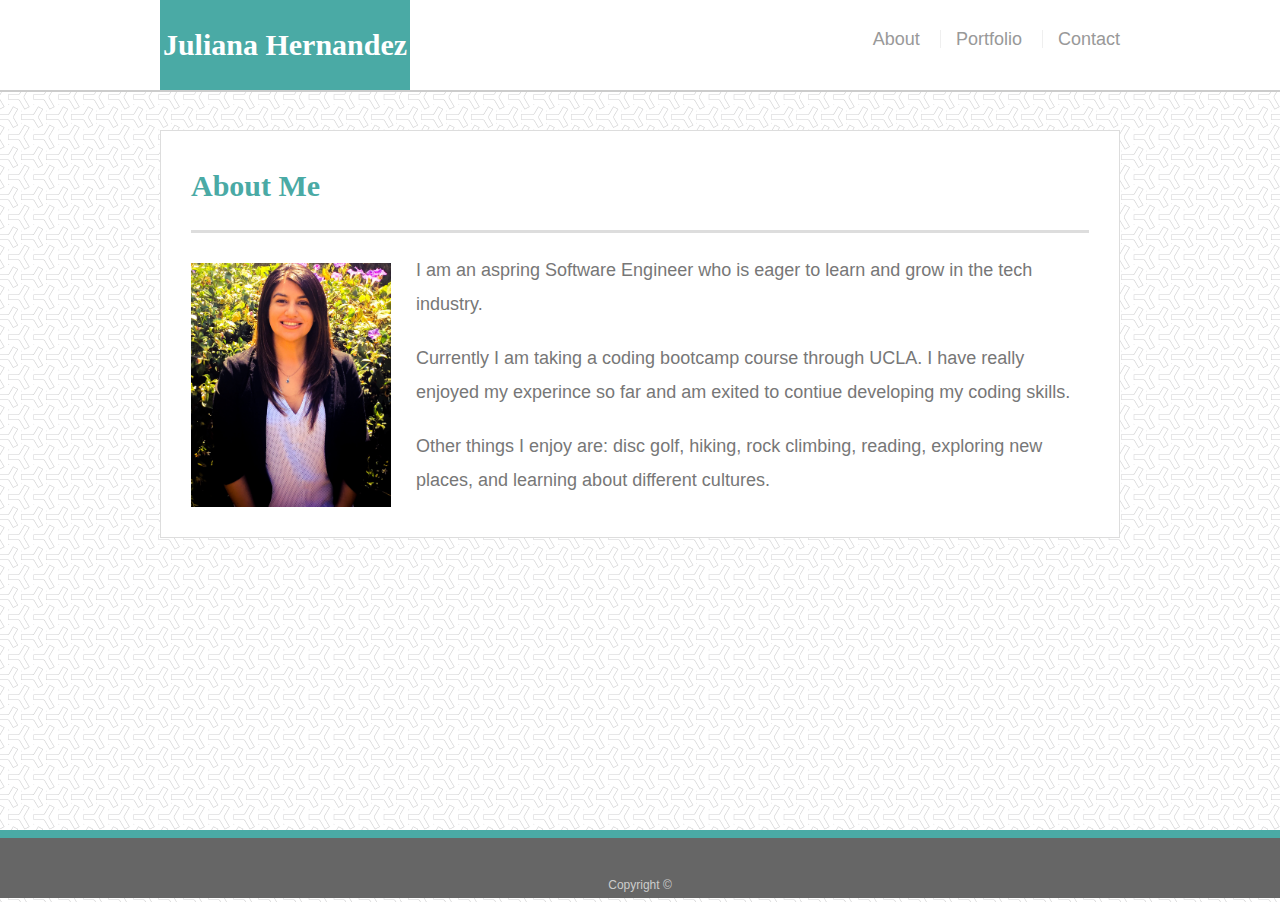
<file: index.html>
<!DOCTYPE html>
<html lang="en">

<head>
    <meta charset="UTF-8">
    <meta name="viewport" content="width=device-width, initial-scale=1.0">
    <link rel="stylesheet" href="./assets/css/rest.css">
    <link rel="stylesheet" href="./assets/css/style.css">
    <title>JTH Porfolio</title>
</head>

<body>
    <header id="masthead">
        <div class="container">
         <a href="index.html" id="myName">Juliana Hernandez</a>
         <nav id="links">
            <a href="index.html">About</a>
            <a href="portfolio.html">Portfolio</a>
            <a href="contact.html">Contact</a>
         </nav>
        </div>
    </header>  

    <div id="main-container" class="container">
        <section class="main-section">
          <h1>About Me</h1>
    
          <img src="assets/images/JTH.jpg" class="auth-image" alt="Juliana Hernandez">
    
          <p>I am an aspring Software Engineer who is eager to learn and grow in the tech industry.</p>
    
          <p>Currently I am taking a coding bootcamp course through UCLA. I have really enjoyed my experince so far and am exited to contiue developing my coding skills.</p>
    
          <p>Other things I enjoy are: disc golf, hiking, rock climbing, reading, exploring new places, and learning about different cultures.</p>

        </section>

    </div>

    <footer>
        <div class="container">     
            Copyright &copy;
        </div>
    </footer>
    
</body>
</html>
</file>
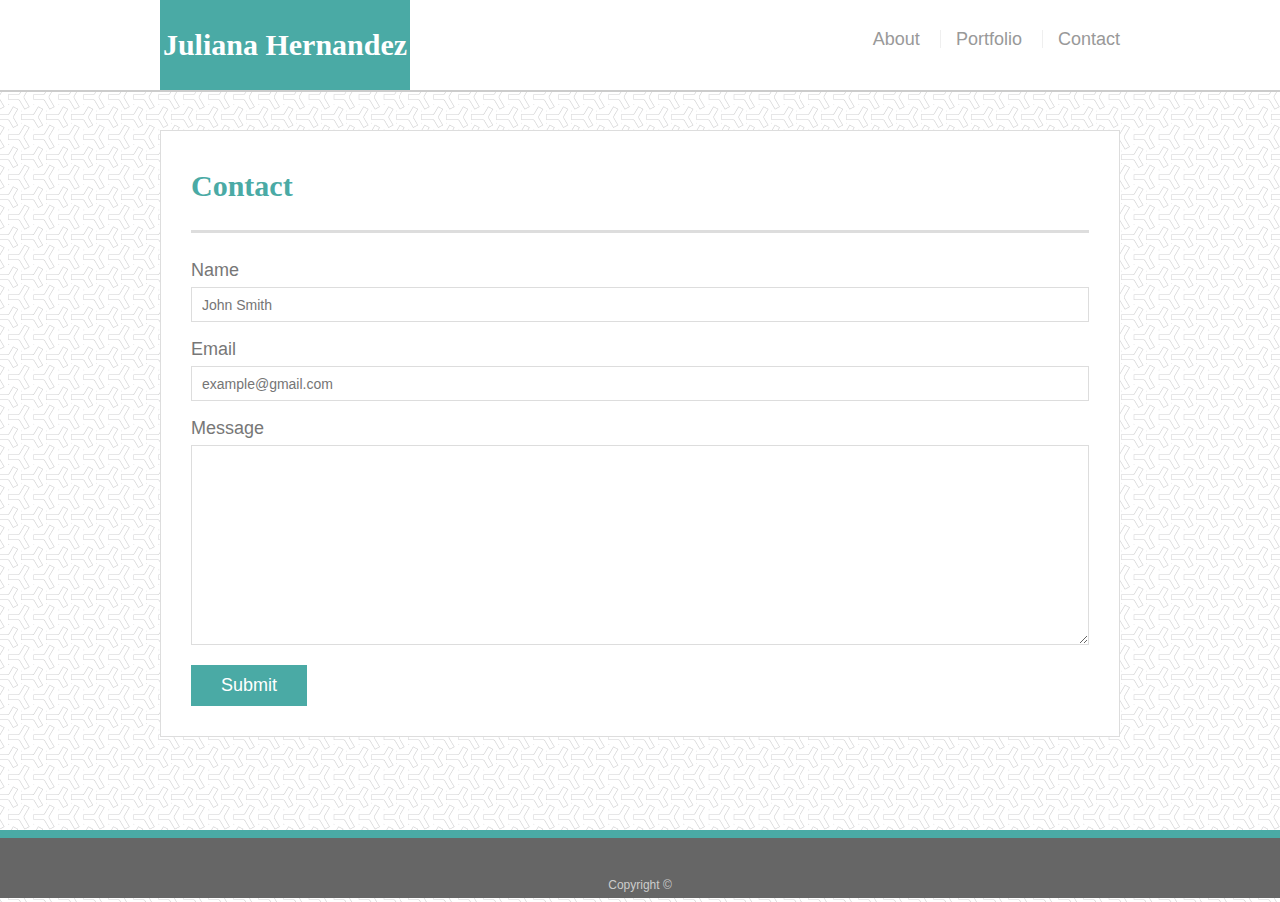
<file: contact.html>
<!DOCTYPE html>
<html lang="en">

<head>
    <meta charset="UTF-8">
    <meta name="viewport" content="width=device-width, initial-scale=1.0">
    <link rel="stylesheet" href="./assets/css/rest.css">
    <link rel="stylesheet" href="./assets/css/style.css">
    <title>Contact</title>
</head>

<body>
    <header id="masthead">
        <div class="container">
          <a href="index.html" id="myName">Juliana Hernandez</a>
          <nav id="links">
             <a href="index.html">About</a>
             <a href="portfolio.html">Portfolio</a>
             <a href="contact.html">Contact</a>
          </nav>
        </div>
    </header>  

    <div id="main-container" class="container">
        <section class="main-section">
          <h1>Contact</h1>

          <form id="contact-form">
            <ul>
              <li>
                <label for="name">Name</label>
                <input type="text" id="name" name="name" placeholder="John Smith" required="required">
              </li>
              <li>
                <label for="email">Email</label>
                <input type="email" id="email" name="email" placeholder="example@gmail.com" required="required">
              </li>
              <li>
                <label for="message">Message</label>
                <textarea id="message" name="message" required="required"></textarea>
              </li>
            </ul>
            <input type="submit">
          </form>

        </section>

    </div>

    <footer>
        <div class="container">     
            Copyright &copy;
        </div>
    </footer>
    
</body>
</html>
</file>
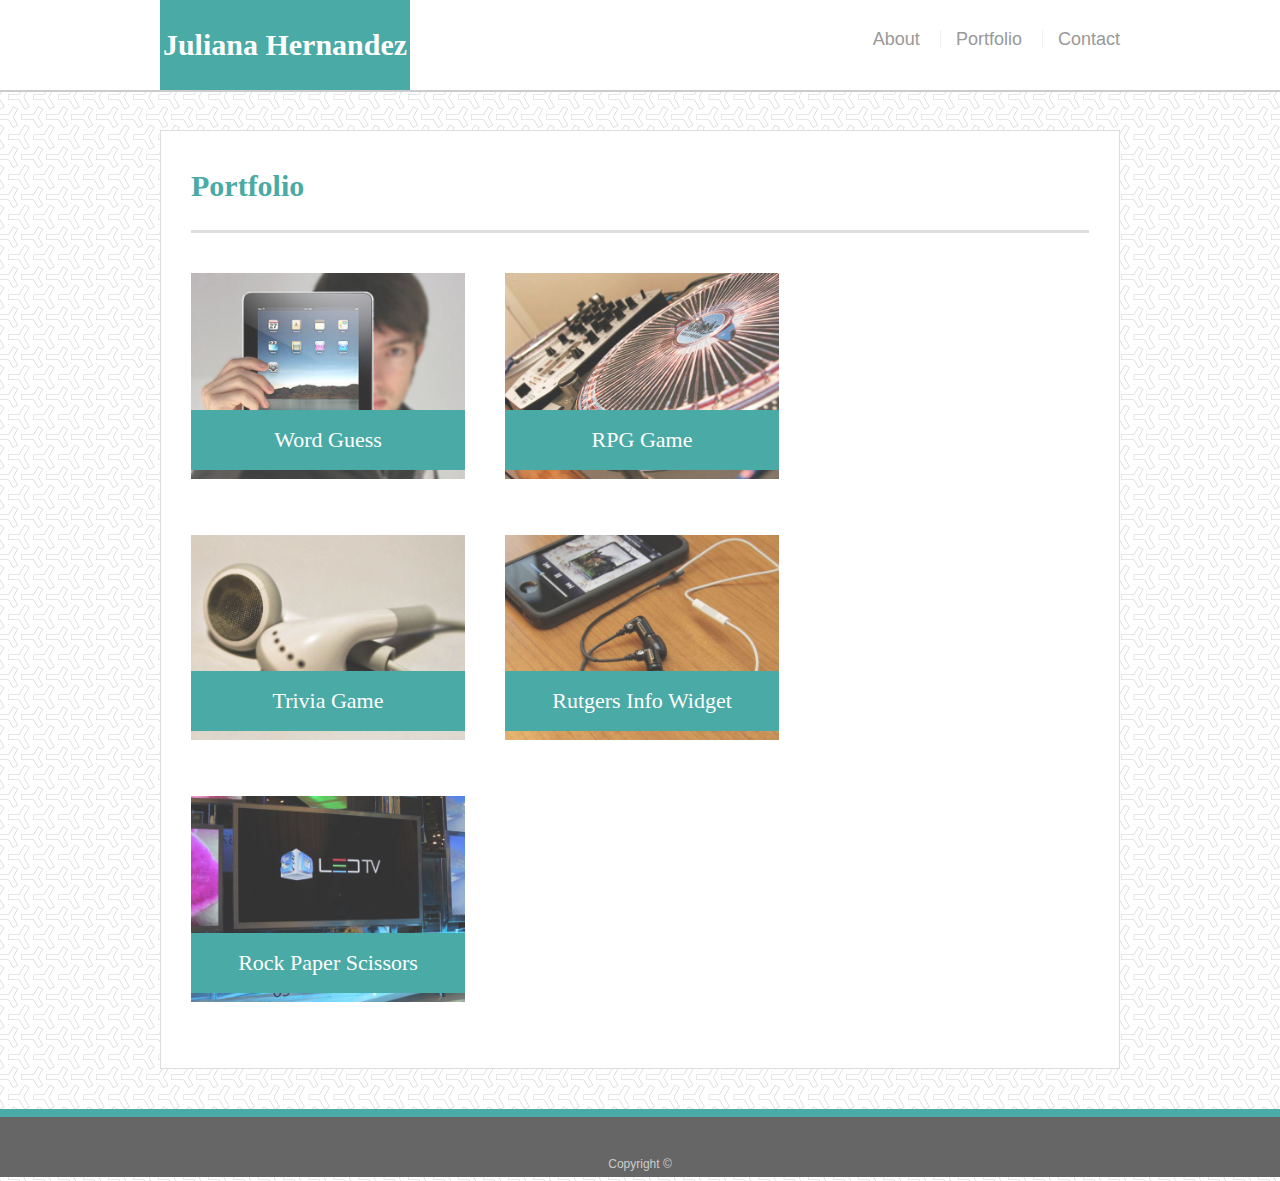
<file: portfolio.html>
<!DOCTYPE html>
<html lang="en">

<head>
    <meta charset="UTF-8">
    <meta name="viewport" content="width=device-width, initial-scale=1.0">
    <link rel="stylesheet" href="./assets/css/rest.css">
    <link rel="stylesheet" href="./assets/css/style.css">
    <title>JTH Porfolio</title>
</head>

<body>
    <header id="masthead">
        <div class="container">
          <a href="index.html" id="myName">Juliana Hernandez</a>
          <nav id="links">
             <a href="index.html">About</a>
             <a href="portfolio.html">Portfolio</a>
             <a href="contact.html">Contact</a>
          </nav>
        </div>
    </header>  

    <div id="main-container" class="container">
        <section class="main-section">
            <h1>Portfolio</h1>

            <div class="work">
              <img src="assets/images/technics-q-c-640-480-1.jpg" alt="Word Guess">
      
              <h3>Word Guess</h3>
            </div>
            <div class="work">
              <img src="assets/images/technics-q-c-640-480-2.jpg" alt="RPG Game">
      
              <h3>RPG Game</h3>
            </div>
            <div class="work">
              <img src="assets/images/technics-q-c-640-480-5.jpg" alt="Trivia Game">
      
              <h3>Trivia Game</h3>
            </div>
            <div class="work">
              <img src="assets/images/technics-q-c-640-480-7.jpg" alt="Rutgers Info Widget">
      
              <h3>Rutgers Info Widget</h3>
            </div>
            <div class="work">
              <img src="assets/images/technics-q-c-640-480-9.jpg" alt="Rock Paper Scissors">
      
              <h3>Rock Paper Scissors</h3>
            </div>
      
        </section>

    </div>

    <footer>
        <div class="container">     
            Copyright &copy;
        </div>
    </footer>
    
</body>
</html>
</file>
<file: assets/css/style.css>
* {
    padding: 0;
    margin: 0;
}

body {
    font-family: Arial, "Helvetica Neue", Helvetica, sans-serif;
    font-size: 18px;
    line-height: 34px;
    color: #777777;
    background-image: url("../images/bgimage.jpg");
  }
  
  * {
    box-sizing: border-box;
  }

  .container {
    width: 100%;
    max-width: 960px;
    margin: 0 auto;
    clear: both;
  }
  
  h1,
  h2,
  h3,
  p {
    margin-bottom: 20px;
  }
  
  p:last-child {
    margin-bottom: 0;
  }
  
  h1,
  h2,
  h3 {
    font-family: Georgia, Times, "Times New Roman", serif;
    font-weight: 700;
    color: #4aaaa5;
  }
  
  h1 {
    padding-bottom: 20px;
    font-size: 30px;
    line-height: 49px;
    border-bottom: 3px solid #dddddd;
  }
  
  h2,
  h3 {
    font-size: 22px;
  }
 
  /*header*/

  #masthead {
    position: fixed;
    z-index: 99;
    width: 100%;
    margin: 0 0 20px;
    overflow: auto;
    color: #ffffff;
    background: #ffffff;
    border-bottom: 2px solid #cccccc;
  }

#myName {
  float: left;
  width: 250px;
  height: 90px;
  font-family: Georgia, Times, "Times New Roman", serif;
  font-size: 30px;
  font-weight: 700;
  line-height: 90px;
  color: #ffffff;
  text-align: center;
  text-decoration: none;
  background: #4aaaa5;
}

nav {
    float: right;
    margin-top: 22px;
}
  
nav a {
    display: inline-block;
    padding-left: 15px;
    margin-left: 15px;
    line-height: 18px;
    color: #999;
    text-decoration: none;
    border-left: 1px solid #efefef;
}
  
nav a:first-child {
    border-left: 0 none;
}
    
    /* footer */

footer {
    padding: 30px 0;
    clear: both;
    font-size: 12px;
    color: #ffffff;
    color: #cccccc;
    text-align: center;
    background: #666666;
    border-top: 8px solid #4aaaa5;
    height: 50px;
}
  
h3, h2 {
    padding-bottom: 20px;
    margin-bottom: 15px;
    line-height: 22px;
    border-bottom: 2px solid #eeeeee;
}

#mainContent{
    min-height: 90vh;
}
 
/* main */

#main-container {
    padding-top: 130px;
    min-height: calc(100vh - 70px);
}
  
.main-section {
    float: left;
    width: 100%;
    max-width: 960px;
    padding: 30px;
    margin: 0 0 40px;
    background: #ffffff;
    border: 1px solid #dddddd;
}

button {
    margin-top: 80px;
    margin-right: 10px;
    background-color: #666666;
    color: #ffffff;
    padding-right: 5px;
    padding-left: 5px;
    text-align: center;
}
    
 /* portfolio page */
.work {
    position: relative;
    float: left;
    width: 274px;
    margin: 20px 0 25px;
    overflow: auto;
}
  
.work:nth-child(even) {
    margin-right: 40px;
}
  
.work img {
    width: 100%;
    border: 0 none;
    opacity: 0.8;
}
  
.work h3 {
    position: absolute;
    bottom: 20px;
    width: 100%;
    padding: 15px;
    margin-bottom: 0;
    font-weight: 300;
    line-height: 30px;
    color: #ffffff;
    text-align: center;
    background: #4aaaa5;
    border-bottom: 0;
}
  
.auth-image {
    float: left;
    width: 200px;
    height: auto;
    margin-top: 10px;
    margin-right: 25px;
}

/* contact page */

#contact-form ul {
    margin-bottom: 20px;
  
}
  
  
#contact-form li {
    margin-bottom: 10px;
  
}
  
  
label,
input[type=text],
input[type=email],
textarea {
    display: block;
    width: 100%;  
}
  
input[type=text],
input[type=email],
textarea {
    height: 35px;
    padding: 0 10px;
    font-size: 14px;
    border: 1px solid #dddddd;
}
  
textarea {
    height: 200px;
}
  
input[type=submit] {
    padding: 10px 30px;
    font-size: 18px;
    color: #ffffff;
    cursor: pointer;
    background: #4aaaa5;
    border: 0 none;
}

@media screen and (max-width: 980px) {
    .main-section {
        width: 70%;
        min-width: 70%px;
        margin-left: 40px;
    }
    #links {
        width: 40%;
    }

    #myName {
        width: 35%;
        margin-left: 30px;
}

@media screen and (max-width: 768px) {
    .main-section {
       width: 55%;
       min-width: 80%;
       margin-left: 80px;  
       flex-direction: column;
       justify-content: center;
       align-items: left; 
       
    }
    .auth-image {
        float: left;
        margin: 13px;
    }
    #links {
        width: 40%;
    }

    #myName {
        width: 44%;
        margin-left: 15px;
        
    }
}

@media screen and (max-width: 640px) {

    .main-section {
       width: 290px;
       margin-left: 50px;  
       display: flex;
       flex-direction: column;
       justify-content: center;
       align-items: center;    
    }
    .auth-image {
        float: none;
    }

    h1 {
        align-self: start;
    }

    #links {
        width: 100%;
        display: contents;
        flex-direction: column;
        justify-content: center;
        align-items: center;
    }

    #myName {
        width: 100%;
        display: flex;
        flex-direction: column;
        justify-content: center;
        align-items: center;
    }

    }
}
</file>
<file: assets/css/rest.css>
/* http://meyerweb.com/eric/tools/css/reset/ 
   v2.0 | 20110126
   License: none (public domain)
*/

html, body, div, span, applet, object, iframe,
h1, h2, h3, h4, h5, h6, p, blockquote, pre,
a, abbr, acronym, address, big, cite, code,
del, dfn, em, img, ins, kbd, q, s, samp,
small, strike, strong, sub, sup, tt, var,
b, u, i, center,
dl, dt, dd, ol, ul, li,
fieldset, form, label, legend,
table, caption, tbody, tfoot, thead, tr, th, td,
article, aside, canvas, details, embed, 
figure, figcaption, footer, header, hgroup, 
menu, nav, output, ruby, section, summary,
time, mark, audio, video {
	margin: 0;
	padding: 0;
	border: 0;
	font-size: 100%;
	font: inherit;
	vertical-align: baseline;
}
/* HTML5 display-role reset for older browsers */
article, aside, details, figcaption, figure, 
footer, header, hgroup, menu, nav, section {
	display: block;
}
body {
	line-height: 1;
}
ol, ul {
	list-style: none;
}
blockquote, q {
	quotes: none;
}
blockquote:before, blockquote:after,
q:before, q:after {
	content: '';
	content: none;
}
table {
	border-collapse: collapse;
	border-spacing: 0;
}
</file>
